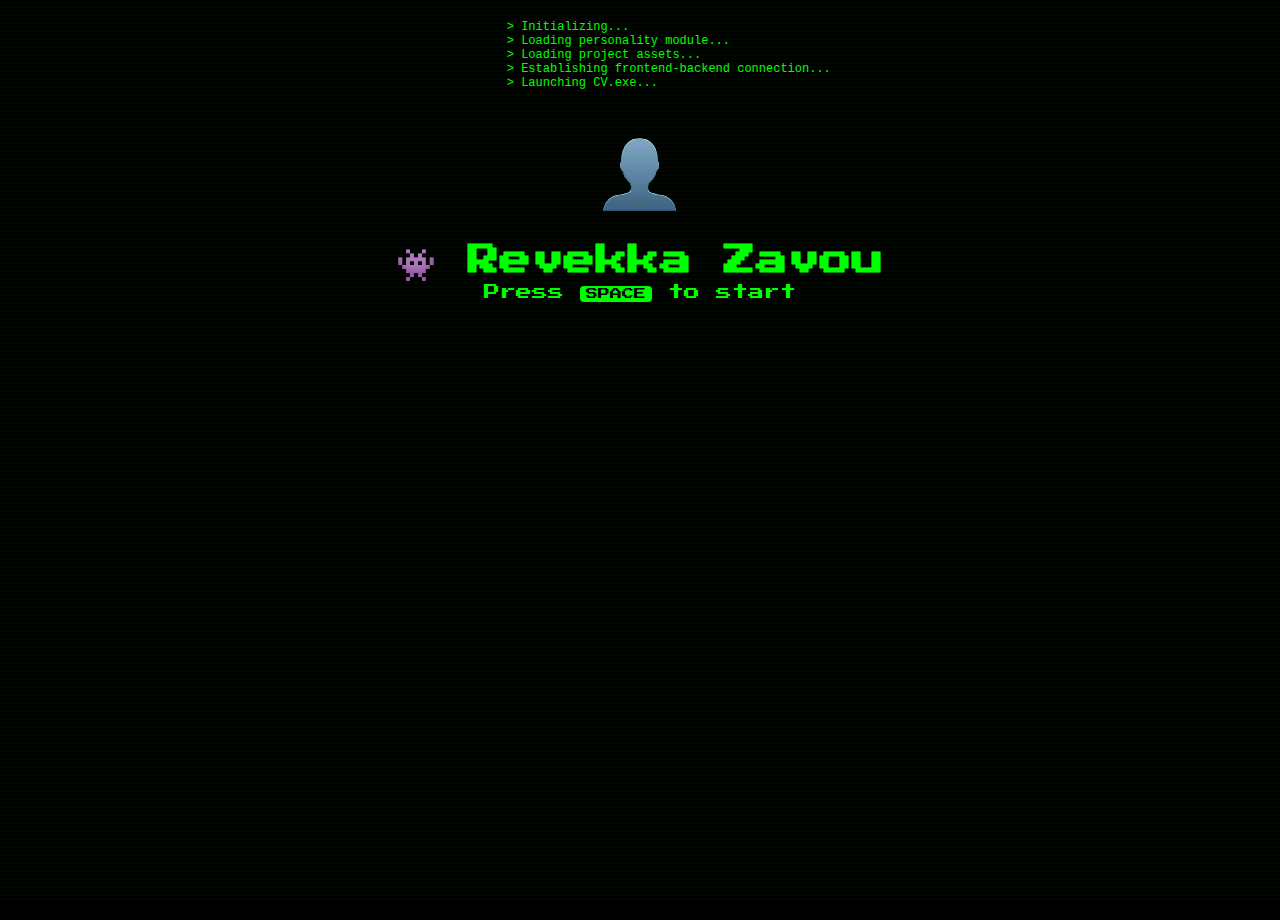
<file: index.html>
<!DOCTYPE html>
<html lang="en">
<head>
  <meta charset="UTF-8" />
  <meta name="viewport" content="width=device-width, initial-scale=1.0" />
  <title>Revekka's CV</title>
  <link rel="stylesheet" href="css/style.css" />
  <link href="https://fonts.googleapis.com/css2?family=Press+Start+2P&display=swap" rel="stylesheet">
</head>


<body>
    <div class="scanlines"></div>

    <pre class="boot-text start-screen">
        > Initializing...
        > Loading personality module...
        > Loading project assets...
        > Establishing frontend-backend connection...
        > Launching CV.exe...
    </pre>

    <!-- Start screen -->
    <div class="start-screen">
        <img src="images/person.png" class="player" alt="player sprite" />
        <h1>👾 Revekka Zavou</h1>
        <p class="blink">Press <span class="key">SPACE</span> to start</p>

    </div>

    <!-- Main menu -->
    <div class="menu hidden">
        <div class="menu-item" data-path="html/about.html">👤 About Me</div>
        <div class="menu-item" data-path="html/education.html">🎓 Education</div>
        <div class="menu-item" data-path="html/projects.html">💻 Projects</div>
        <div class="menu-item" data-path="html/contact.html">📞 Contact</div>
    </div>

    <!-- Sound FX -->
    <audio id="start" src="sounds/start.mp3" preload="auto"></audio>
    <audio id="key" src="sounds/key.mp3" preload="auto"></audio>
    <audio id="enter" src="sounds/enter.mp3" preload="auto"></audio>


    <!-- JavaScript -->
    <script src="../js/script.js"></script>
</mabodyin>
</html>
</file>
<file: css/style.css>
/* === GENERAL RESET === */
* {
    margin: 0;
    padding: 0;
    box-sizing: border-box;
}

body {
    background-color: #000;
    color: #00ff00;
    font-family: 'Press Start 2P', monospace;
    text-align: center;
    overflow: hidden;
    height: 100vh;
    position: relative;
}

/* === CRT SCANLINES === */
.scanlines {
    position: fixed;
    top: 0; left: 0; right: 0; bottom: 0;
    background: repeating-linear-gradient(
      0deg,
      rgba(0, 255, 0, 0.03),
      rgba(0, 255, 0, 0.03) 2px,
      transparent 2px,
      transparent 4px
    );
    z-index: 999;
    pointer-events: none;
}

/* === START SCREEN & BOOT TEXT === */
.boot-text {
    color: #00ff00;
    font-size: 12px;
    text-align: left;
    width: fit-content;
    margin: 60px auto 30px;
    white-space: pre;
    animation: fadein 2s ease forwards;
}

.start-screen {
    margin-top: 20px;
    animation: fadein 3s ease forwards;
}

.player {
    width: 80px;
    margin: 30px auto;
    display: block;
    image-rendering: pixelated;
}

/* === MENU === */
.menu {
    margin-top: 100px;
    opacity: 0;
    transform: translateY(50px);
    transition: all 0.8s ease-out;
}

.menu.show {
    opacity: 1;
    transform: translateY(0);
}

.menu-item {
    margin: 30px auto;
    width: fit-content;
    padding: 10px 20px;
    border: 2px solid #00ff00;
    cursor: pointer;
    transition: background-color 0.2s ease;
}

.menu-item.selected {
    background-color: #00ff00;
    color: #000;
}

.menu-item:hover {
    background-color: #00ff00;
    color: #000;
}

/* === BLINK ANIMATION === */
.blink {
    animation: blink 1s infinite;
}

@keyframes blink {
    0%, 100% { opacity: 1; }
    50% { opacity: 0; }
}

/* === FADE IN EFFECT === */
@keyframes fadein {
    0% { opacity: 0; }
    100% { opacity: 1; }
}

/* === HIDDEN CLASS === */
.hidden {
    display: none;
}

.key {
    background-color: #00ff00;
    color: #000;
    padding: 2px 6px;
    border-radius: 4px;
    font-size: 12px;
}
</file>
